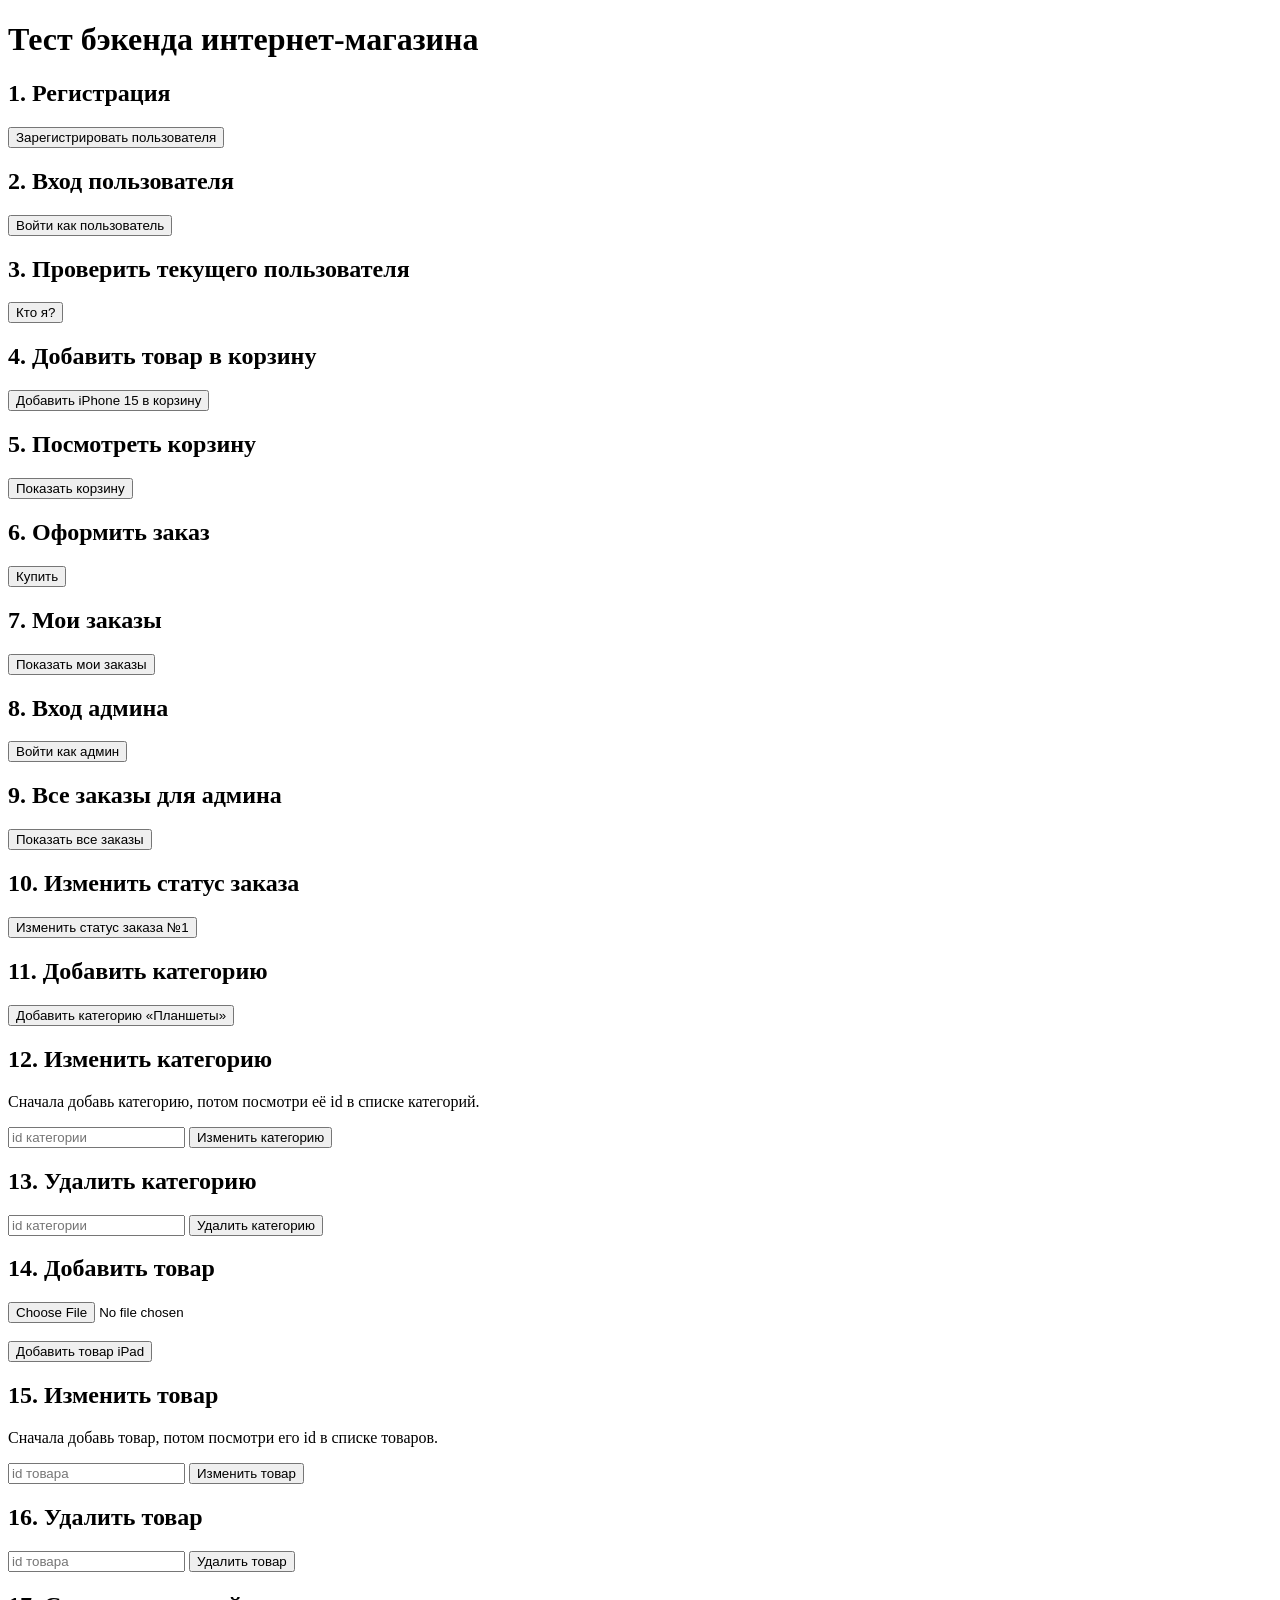
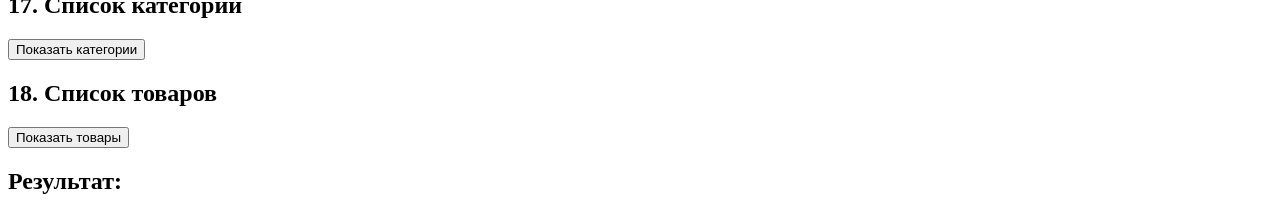
<file: test.html>
<!DOCTYPE html>
<html lang="ru">
<head>
    <meta charset="UTF-8">
    <title>Тест бэкенда</title>
</head>
<body>
    <h1>Тест бэкенда интернет-магазина</h1>

    <h2>1. Регистрация</h2>
    <button onclick="registerUser()">Зарегистрировать пользователя</button>

    <h2>2. Вход пользователя</h2>
    <button onclick="loginUser()">Войти как пользователь</button>

    <h2>3. Проверить текущего пользователя</h2>
    <button onclick="checkMe()">Кто я?</button>

    <h2>4. Добавить товар в корзину</h2>
    <button onclick="addToCart()">Добавить iPhone 15 в корзину</button>

    <h2>5. Посмотреть корзину</h2>
    <button onclick="showCart()">Показать корзину</button>

    <h2>6. Оформить заказ</h2>
    <button onclick="checkout()">Купить</button>

    <h2>7. Мои заказы</h2>
    <button onclick="myOrders()">Показать мои заказы</button>

    <h2>8. Вход админа</h2>
    <button onclick="loginAdmin()">Войти как админ</button>

    <h2>9. Все заказы для админа</h2>
    <button onclick="adminOrders()">Показать все заказы</button>

    <h2>10. Изменить статус заказа</h2>
    <button onclick="changeStatus()">Изменить статус заказа №1</button>

    <h2>11. Добавить категорию</h2>
    <button onclick="createCategory()">Добавить категорию «Планшеты»</button>

    <h2>12. Изменить категорию</h2>
    <p>Сначала добавь категорию, потом посмотри её id в списке категорий.</p>
    <input type="number" id="categoryId" placeholder="id категории">
    <button onclick="updateCategory()">Изменить категорию</button>

    <h2>13. Удалить категорию</h2>
    <input type="number" id="deleteCategoryId" placeholder="id категории">
    <button onclick="deleteCategory()">Удалить категорию</button>

    <h2>14. Добавить товар</h2>
    <input type="file" id="productImage">
    <br><br>
    <button onclick="createProduct()">Добавить товар iPad</button>

    <h2>15. Изменить товар</h2>
    <p>Сначала добавь товар, потом посмотри его id в списке товаров.</p>
    <input type="number" id="productId" placeholder="id товара">
    <button onclick="updateProduct()">Изменить товар</button>

    <h2>16. Удалить товар</h2>
    <input type="number" id="deleteProductId" placeholder="id товара">
    <button onclick="deleteProduct()">Удалить товар</button>

    <h2>17. Список категорий</h2>
    <button onclick="showCategories()">Показать категории</button>

    <h2>18. Список товаров</h2>
    <button onclick="showProducts()">Показать товары</button>

    <h2>Результат:</h2>
    <pre id="result"></pre>

    <script>
        const result = document.getElementById("result");

        function show(data) {
            result.textContent = JSON.stringify(data, null, 2);
        }

        function registerUser() {
            fetch("/api/auth/register.php", {
                method: "POST",
                headers: {
                    "Content-Type": "application/json"
                },
                body: JSON.stringify({
                    name: "Лейла",
                    email: "leyla@mail.ru",
                    password: "123456"
                })
            })
            .then(res => res.json())
            .then(data => show(data));
        }

        function loginUser() {
            fetch("/api/auth/login.php", {
                method: "POST",
                headers: {
                    "Content-Type": "application/json"
                },
                body: JSON.stringify({
                    email: "leyla@mail.ru",
                    password: "123456"
                })
            })
            .then(res => res.json())
            .then(data => show(data));
        }

        function checkMe() {
            fetch("/api/auth/me.php")
                .then(res => res.json())
                .then(data => show(data));
        }

        function addToCart() {
            fetch("/api/cart/add.php", {
                method: "POST",
                headers: {
                    "Content-Type": "application/json"
                },
                body: JSON.stringify({
                    product_id: 1,
                    quantity: 1
                })
            })
            .then(res => res.json())
            .then(data => show(data));
        }

        function showCart() {
            fetch("/api/cart/list.php")
                .then(res => res.json())
                .then(data => show(data));
        }

        function checkout() {
            fetch("/api/cart/checkout.php", {
                method: "POST"
            })
            .then(res => res.json())
            .then(data => show(data));
        }

        function myOrders() {
            fetch("/api/orders/my.php")
                .then(res => res.json())
                .then(data => show(data));
        }

        function loginAdmin() {
            fetch("/api/auth/login.php", {
                method: "POST",
                headers: {
                    "Content-Type": "application/json"
                },
                body: JSON.stringify({
                    email: "admin@mail.ru",
                    password: "admin123"
                })
            })
            .then(res => res.json())
            .then(data => show(data));
        }

        function adminOrders() {
            fetch("/api/orders/admin_list.php")
                .then(res => res.json())
                .then(data => show(data));
        }

        function changeStatus() {
            fetch("/api/orders/update_status.php", {
                method: "POST",
                headers: {
                    "Content-Type": "application/json"
                },
                body: JSON.stringify({
                    order_id: 1,
                    status: "В обработке"
                })
            })
            .then(res => res.json())
            .then(data => show(data));
        }

        function createCategory() {
            fetch("/api/categories/create.php", {
                method: "POST",
                headers: {
                    "Content-Type": "application/json"
                },
                body: JSON.stringify({
                    name: "Планшеты"
                })
            })
            .then(res => res.json())
            .then(data => show(data));
        }

        function updateCategory() {
            const id = document.getElementById("categoryId").value;

            if (!id) {
                show({
                    success: false,
                    message: "Сначала введи id категории"
                });
                return;
            }

            fetch("/api/categories/update.php", {
                method: "POST",
                headers: {
                    "Content-Type": "application/json"
                },
                body: JSON.stringify({
                    id: id,
                    name: "Планшеты и электронные книги"
                })
            })
            .then(res => res.json())
            .then(data => show(data));
        }

        function deleteCategory() {
            const id = document.getElementById("deleteCategoryId").value;

            if (!id) {
                show({
                    success: false,
                    message: "Сначала введи id категории"
                });
                return;
            }

            fetch("/api/categories/delete.php", {
                method: "POST",
                headers: {
                    "Content-Type": "application/json"
                },
                body: JSON.stringify({
                    id: id
                })
            })
            .then(res => res.json())
            .then(data => show(data));
        }

        function createProduct() {
            const formData = new FormData();

            formData.append("category_id", 1);
            formData.append("name", "iPad 10");
            formData.append("description", "Планшет Apple iPad 10 поколения");
            formData.append("price", 49990);
            formData.append("quantity", 7);

            const imageInput = document.getElementById("productImage");

            if (imageInput.files.length > 0) {
                formData.append("image", imageInput.files[0]);
            }

            fetch("/api/products/create.php", {
                method: "POST",
                body: formData
            })
            .then(res => res.json())
            .then(data => show(data));
        }

        function updateProduct() {
            const id = document.getElementById("productId").value;

            if (!id) {
                show({
                    success: false,
                    message: "Сначала введи id товара"
                });
                return;
            }

            const formData = new FormData();

            formData.append("id", id);
            formData.append("category_id", 1);
            formData.append("name", "iPad 10 Updated");
            formData.append("description", "Обновлённое описание товара iPad 10");
            formData.append("price", 45990);
            formData.append("quantity", 10);

            fetch("/api/products/update.php", {
                method: "POST",
                body: formData
            })
            .then(res => res.json())
            .then(data => show(data));
        }

        function deleteProduct() {
            const id = document.getElementById("deleteProductId").value;

            if (!id) {
                show({
                    success: false,
                    message: "Сначала введи id товара"
                });
                return;
            }

            fetch("/api/products/delete.php", {
                method: "POST",
                headers: {
                    "Content-Type": "application/json"
                },
                body: JSON.stringify({
                    id: id
                })
            })
            .then(res => res.json())
            .then(data => show(data));
        }

        function showCategories() {
            fetch("/api/categories/list.php")
                .then(res => res.json())
                .then(data => show(data));
        }

        function showProducts() {
            fetch("/api/products/list.php")
                .then(res => res.json())
                .then(data => show(data));
        }
    </script>
</body>
</html>
</file>
